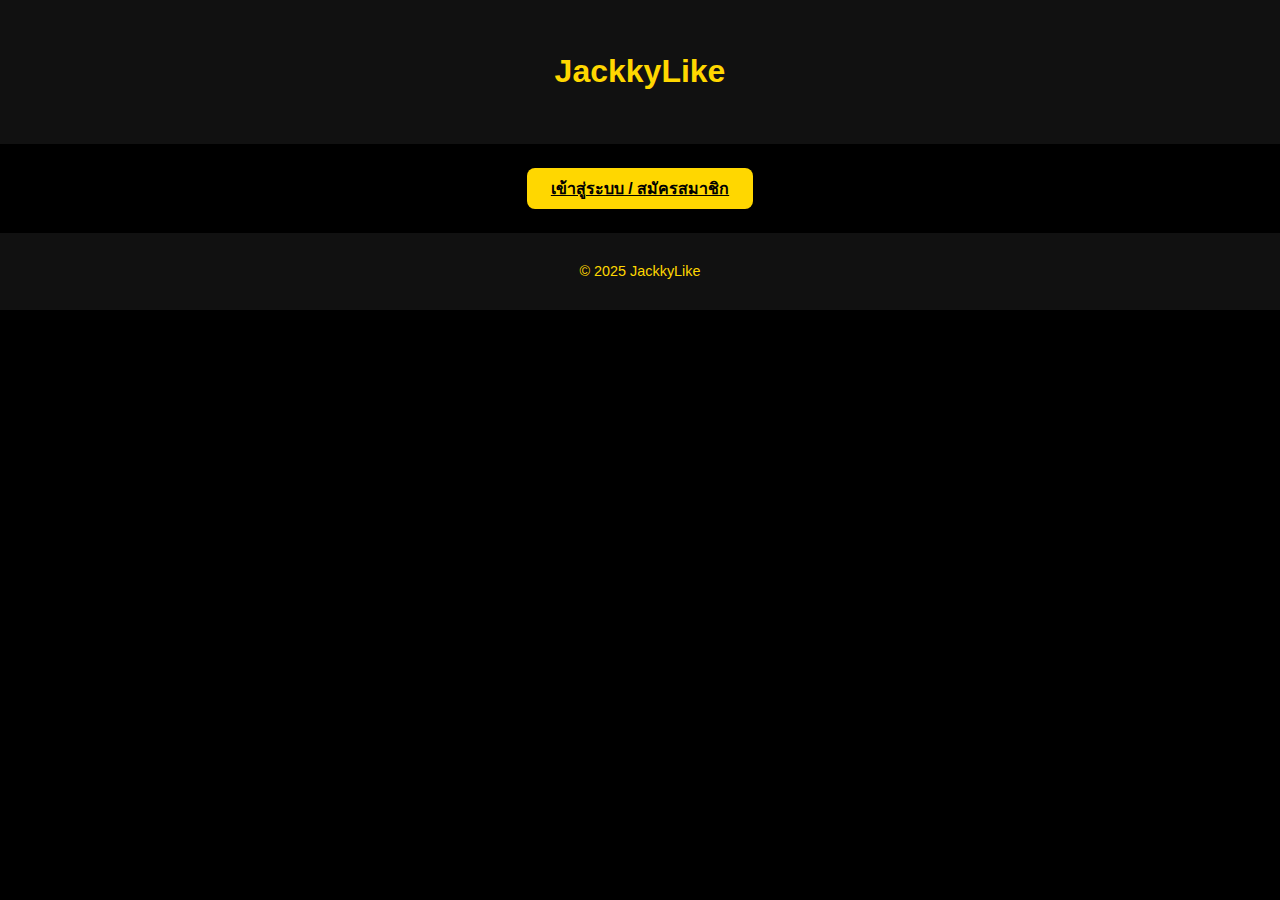
<file: index.html>
<!DOCTYPE html><html lang='th'><head><meta charset='UTF-8' /><title>JackkyLike - เพิ่มไลค์/ติดตาม/วิว</title><link rel='stylesheet' href='style.css' /></head><body><header><h1>JackkyLike</h1></header><section><a href='login.html' class='btn'>เข้าสู่ระบบ / สมัครสมาชิก</a></section><footer><p>© 2025 JackkyLike</p></footer></body></html>
</file>
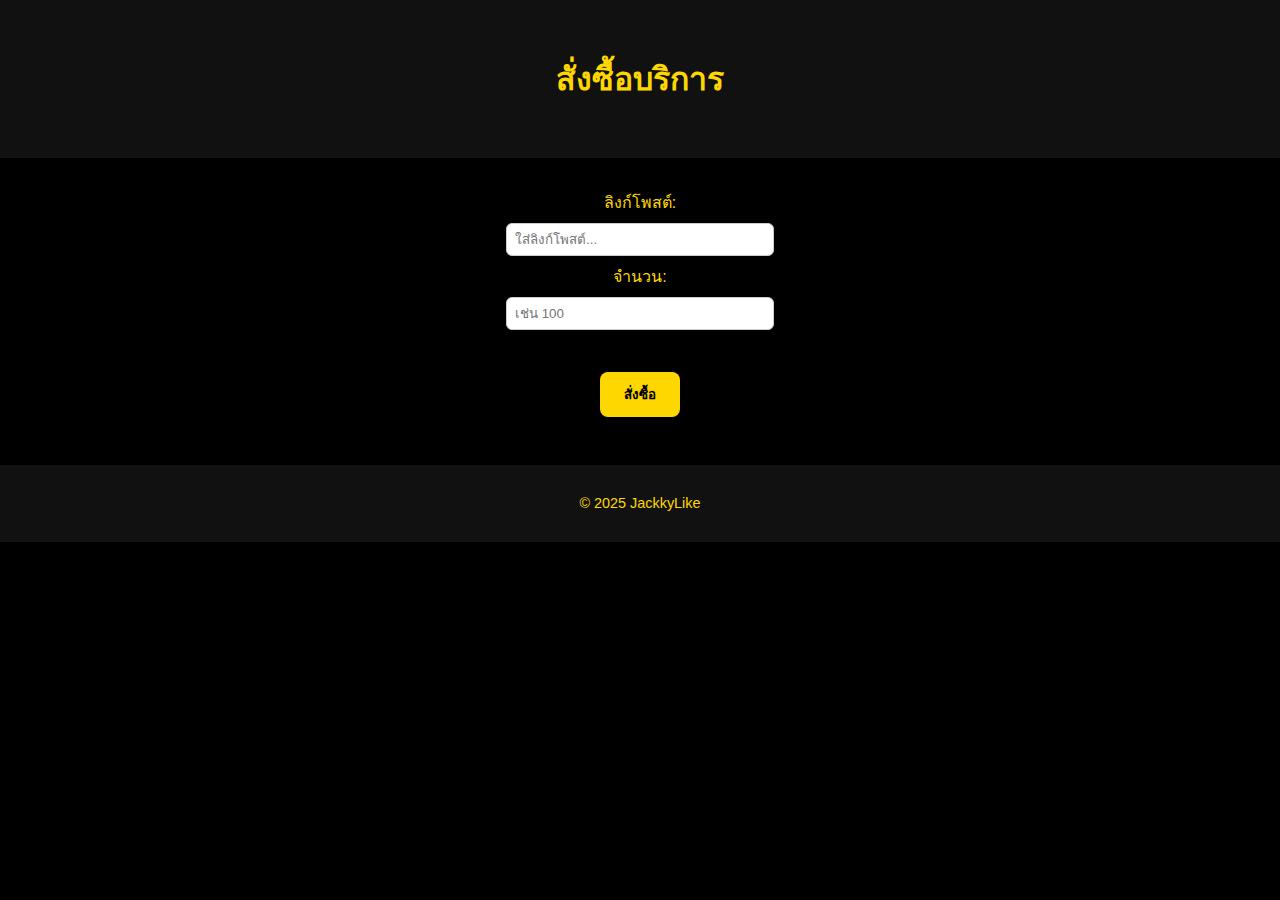
<file: order.html>
<!DOCTYPE html><html lang='th'><head><meta charset='UTF-8' /><title>สั่งซื้อบริการ - JackkyLike</title><link rel='stylesheet' href='style.css' /></head><body><header><h1>สั่งซื้อบริการ</h1></header><section><form><label>ลิงก์โพสต์:</label><br/><input type='text' placeholder='ใส่ลิงก์โพสต์...' required /><br/><label>จำนวน:</label><br/><input type='number' placeholder='เช่น 100' required /><br/><br/><button type='submit'>สั่งซื้อ</button></form></section><footer><p>© 2025 JackkyLike</p></footer></body></html>
</file>
<file: style.css>
body { font-family: 'Segoe UI', sans-serif; background-color: #000; color: gold; text-align: center; margin: 0; padding: 0; } header { background: #111; padding: 2rem; } .btn, button { background: gold; color: black; font-weight: bold; padding: 0.75rem 1.5rem; border: none; border-radius: 8px; cursor: pointer; margin: 1rem; } input { padding: 0.5rem; margin: 0.5rem; border-radius: 6px; border: 1px solid #ccc; width: 250px; } section { padding: 2rem; } footer { background: #111; padding: 1rem; font-size: 0.9rem; }
</file>
